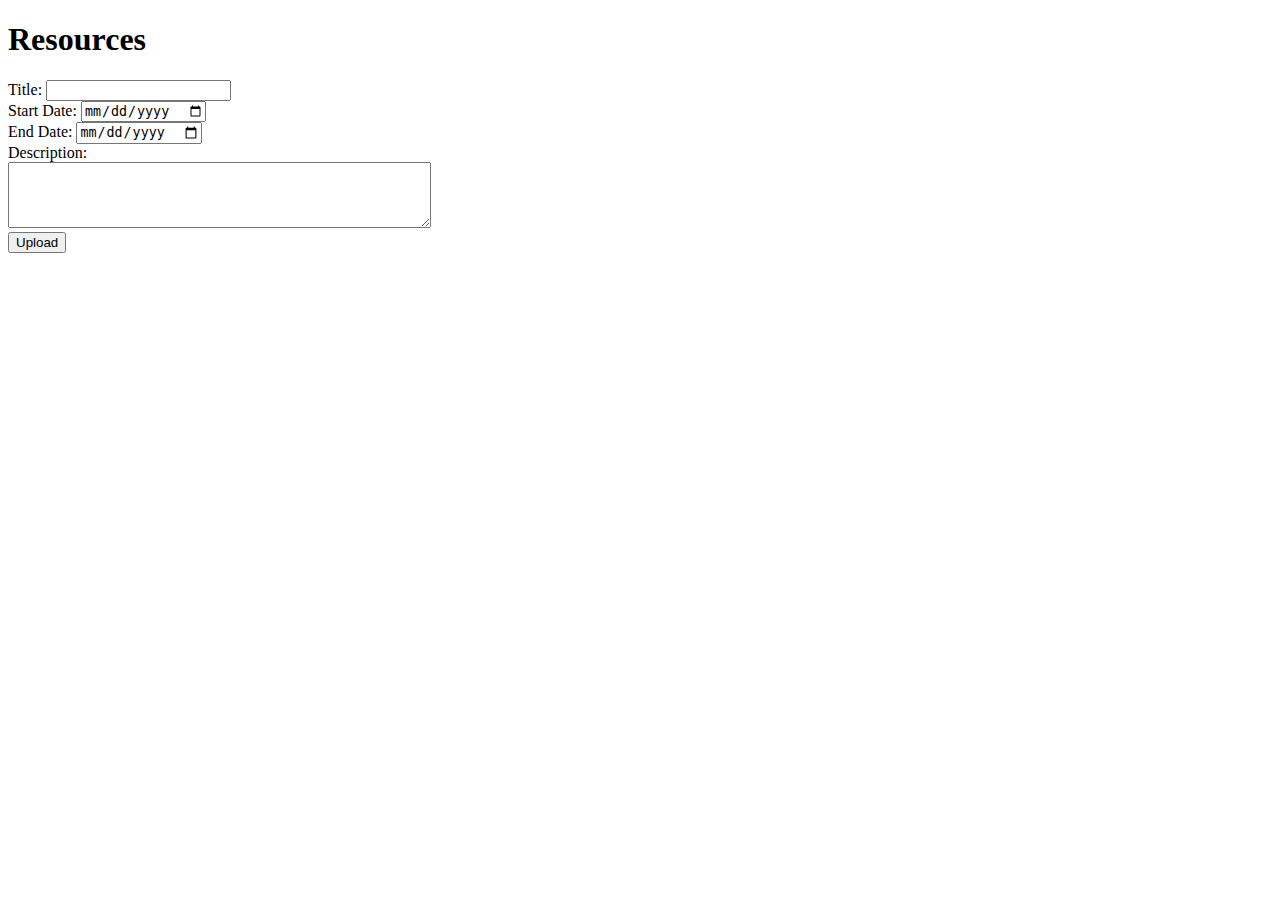
<file: pages/resources.html>
<!DOCTYPE html>
<html>
<head>
    <title>Resources</title>
    <style>
        /* Add your CSS styles here */
    </style>
</head>
<body>
    <h1>Resources</h1>

    <form id="resourceForm">
        <label for="title">Title:</label>
        <input type="text" id="title" name="title" required><br>

        <label for="startDate">Start Date:</label>
        <input type="date" id="startDate" name="startDate" required><br>

        <label for="endDate">End Date:</label>
        <input type="date" id="endDate" name="endDate" required><br>

        <label for="description">Description:</label><br>
        <textarea id="description" name="description" rows="4" cols="50" required></textarea><br>

        <input type="submit" value="Upload">
    </form>

    <div id="resourceCards">
        <!-- Resource cards will be dynamically added here -->
    </div>

    <script>
        // Add your JavaScript code here
    </script>
</body>
</html>
</file>
